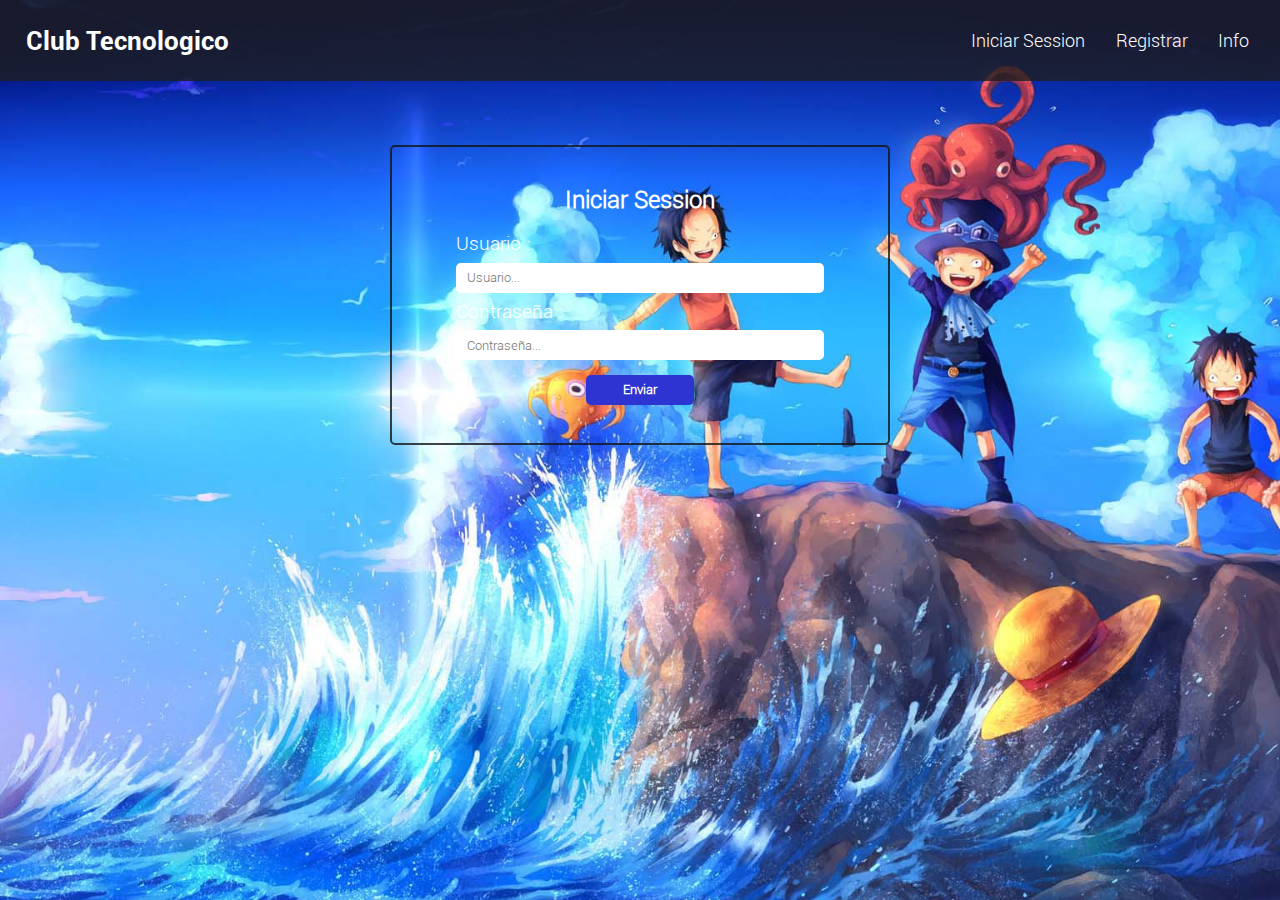
<file: Maqueta/index.html>
<!DOCTYPE html>
<html lang="en">
<head>
	<meta charset="UTF-8">
	<title>Login</title>

<script src="Public/js/jquery.min.js"></script>
	<link rel="stylesheet" type="text/css" href="Public/css/index.css">
	<script type="text/javascript" src="Public/js/index.js"></script>
</head>
<body>
    <div class="cubridor">
    	
    </div>

	<div class="nav_mini">
		<nav>
			<ul>
				<li data-index="0">Inicar Session</li>
				<li data-index="1">Registrar</li>
				<li data-index="2">Info</li>
			</ul>
		</nav>
	</div>

	<div class="tapa_nav">	
	</div>

	<div id="contenedor">

		<div class="navegador_mini">

		 	<div class="logo_mini">
		 		Club Tecnologico
		 	</div>

		 	<div class="despliege_mini">
		 	
		 			<div class="hr_1"></div>
			   	 	<div class="hr_2"></div>
			   	 	<div class="hr_3"></div>

		 	</div>
		</div>
		
        <div class="navegador">
         	 <div class="logo">
         	 	<h1>Club Tecnologico</h1>
         	 </div>
         	 <div class="nav">
         	 	<nav>
         	 		<ul>
         	 			<li data-index="0">Iniciar Session</li>
         	 			<li data-index="1">Registrar</li>
         	 			<li data-index="2">Info</li>
         	 		</ul>
         	 	</nav>
         	 </div>
        </div>

 
        <div id="login" class="class_form">
        	<div class="login">
        		 <h3>Iniciar Session</h3>
        		 <div class="formulario">
        		 	 <form>
        		 	 	<label for="usu">Usuario : </label><br>
        		 	 	<input type="text" id="usu" placeholder="Usuario..."><br>
        		 	 	<label for="con">Contraseña : </label><br>
        		 	 	<input type="password" id="con" placeholder="Contraseña...">
        		 	 	<center>
        		 	 		<input type="button" name="EnviarDatos" value="Enviar">
        		 	 	</center>
                        <span id="resul"></span>
        		 	 </form>
        		 </div>
        	</div>
        </div>

         <div id="registrar" class="class_form">
        	<div class="login">
        		 <h3>Registrar</h3>
        		 <div class="formulario">
        		 	 <form>
        		 	 	<label for="nomreg">Nombre : </label><br>
        		 	 	<input type="text" id="nomreg" placeholder="Nombre..."><br>
        		 	 	<label for="correg">Apellidos : </label><br>
        		 	 	<input type="text" id="apereg" placeholder="apellidos..."><br>
        		 	 	<label for="usureg">Usuario : </label><br>
        		 	 	<input type="text" id="usureg" placeholder="Usuario..."><br>
        		 	 	<label for="conreg">Contraseña : </label><br>
        		 	 	<input type="password" id="conreg" placeholder="Contraseña...">
        		 	 	<label for="reconreg">Repita Contraseña : </label><br>
        		 	 	<input type="password" id="reconreg" placeholder="Repita Contraseña...">
        		 	 	<center>
        		 	 		<input type="button" value="Enviar" >
        		 	 	</center>
        		 	 </form>
        		 </div>
        	</div>
        </div>

         <div id="Info" class="class_form">
        	<div class="login">
        		 <h3>Info</h3>
        		 <div class="formulario">
        		 	<p>El que es capas de enseñar y hacer enterder a otras personas es porque verdaderamente sabes .</p>
        		 </div>
        	</div>
        </div>

	</div>


	
</body>


</html>
</file>
<file: Maqueta/Public/css/index.css>
@font-face {
    font-family: myFont;
    src: url("../font/Roboto-Bold.ttf");
}

@font-face {
    font-family: myFont2;
    src: url("../font/Roboto-Light.ttf");
}

@font-face {
    font-family: myFont3;
    src: url("../font/UPBOLTERS.otf");
}

*{
	margin: 0px;
	padding: 0px;
	box-sizing: border-box;
	font-family: myFont2;
}

body {
	background-color: rgb(30,30,30);
	background-image: url('../imagenes/img.jpg');
	background-repeat: no-repeat;
	background-position: center;
	background-attachment: fixed;
	background-size: cover;
	padding-bottom: 50px;
}

.cubridor {
	position: fixed;
	width: 100%;
	display: none;
	height: 100%;
	z-index: -1;
	background-color: rgba(0,0,0,0.5);
}

#contenedor {
	width: 100%;
	z-index: 2;
}



/**********Navegador Escritorio***********/
.navegador {
	padding: 2%;
	width: 100%;
	background-color: rgba(30,30,30,.8);
	display: flex;
	justify-content:space-between;
}

.navegador .logo h1 {
	font-size: 1.6em;
	color: white;
	font-family: myFont;
}

.navegador .nav {
   flex-grow: 1;
}

.navegador .nav nav {
	padding: 0.5%;
}

.navegador .nav nav ul {
	display: flex;
	justify-content: flex-end;
}

.navegador .nav nav ul li {
	display: inline-block;
	color: white;
	margin-left: 3%;
    font-size: 1.1em;
}

.navegador .nav nav ul li:hover {
  color: gold;
  cursor: pointer;
}


/***********Navegador Responsive**************/


.navegador_mini {
	width: 100%;
	background: rgba(40,40,40,0.9);
	min-height: 70px;
	padding: 2% 4%;
	align-items: center;
	justify-content: space-between;
	display: none;
}


.logo_mini {
	font-family: myFont;
	color: white;
}

.despliege_mini{
	padding: 3%;
	z-index: 4;
}

.hr_1 ,.hr_2,.hr_3{
   width: 40px;
   height: 3px;
   background: white;
   transition: all ease 0.3s;
}

.hr_1 {
	transform: translateY(-180%);
}

.hr_3 {
  transform: translateY(180%);
}

.nav_mini {
	position: fixed;
	height: 100%;
	left: 0;
	top: 0;
	min-width: 60%;
	background: rgba(30,30,30,0.9);
	z-index: 3;
	transform: translateX(-100%);
	transition: all ease .3s;
	display: none;
}

.nav_mini nav {
	margin-top: 80px;
	width: 100%;
}

.nav_mini nav ul {
   width: 100%; 
   list-style: none;
}


.nav_mini nav ul li{
   width: 100%; 
   padding: 6% 10%;
   color: white;
   font-size: 1.2em;
}

.nav_mini nav ul li:hover{
	color: black;
	 background: -webkit-linear-gradient(gold,yellow); /* Safari 5.1-6.0 */
    background: -o-linear-gradient(gold,yellow); /* Opera 11.1-12.0 */ 
    background: -moz-linear-gradient(gold,yellow); /* Firefox 3.6-15 */
    background: linear-gradient(gold,yellow); /* Standard syntax */

}

.tapa_nav{
	position: fixed;
	width: 100%;
	height: 100%;
	left: 0;
	top: 0;
	z-index: 2;
	display: none;
}


/**************Formularios******************/

.class_form {
	width: 100%;
	transition: rotate(180deg);
}

.class_form div {
	margin: auto;
	margin-top: 5%;
}

#login {
   transform: rotate(0deg);
}

#registrar {
	transform: translatex(-100%);
	display: none;
}

#Info{
    transform: translatex(-100%);
    display: none;
}

.login {
	width: 500px;
	padding: 3% 5%;
	border-radius: 5px;
	border:solid 2px rgba(20,20,20,0.8);
}

.login h3{
   color: white;
   font-size: 1.5em;
   text-align: center;
}

.formulario form label{
   font-size: 1.2em;
   color: white;
}

.formulario form input[type="text"],.formulario form input[type="password"] {
	width: 100%;
	padding: 2% 3%;
	height: 30px;
	border-radius: 5px;
	border:none;
	margin:2% 0%;
}

.formulario form input[type="button"]{
   padding: 2% 10%;
   margin-top: 2%;
   border:none;
   border-radius: 5px;
   color: white;
   font-weight: bolder;
   background-color: #2E34D1;
}

.formulario form input[type="button"]:hover{
	  cursor: pointer;
}

.formulario form input[type="button"]:focus{
	  background-color: #22269B;
	  outline: none;
}

.formulario p {
	color: white;
}


/*****************************************/


   
/****************** Medias ***************/

@media screen and (max-width: 600px) {


    .class_form div{
    	margin-top: 10%;
        width: 90%;
        font-size: 10px;
    }

	.navegador_mini {
		display: flex;
	}

	.navegador {
		display: none;
	}

	.nav_mini {
		display: block;
	}

}
</file>
